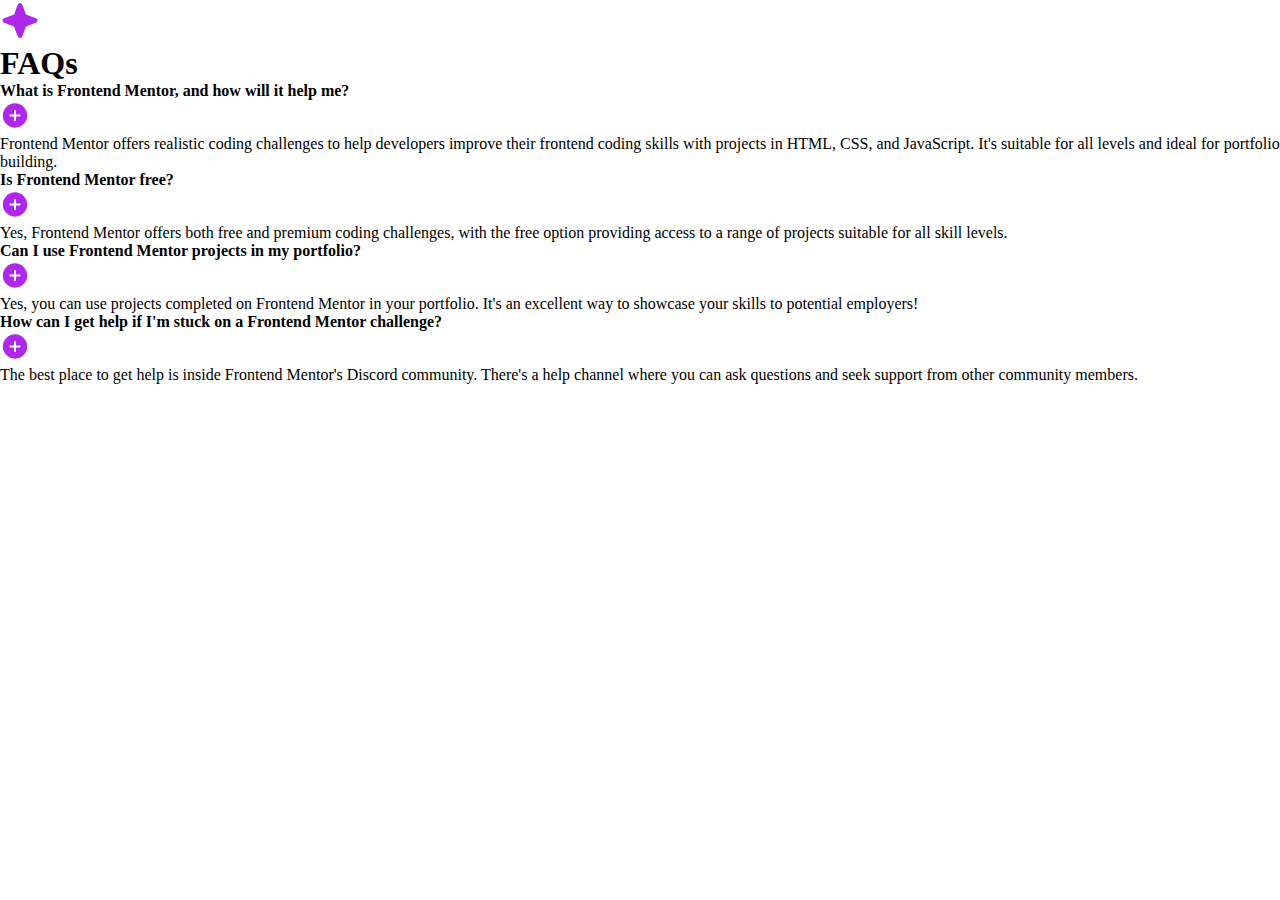
<file: faq-accordion-main/page/index.html>
<!DOCTYPE html>
<html lang="en">
<head>
  <meta charset="UTF-8">
  <meta name="viewport" content="width=device-width, initial-scale=1.0"> <!-- displays site properly based on user's device -->

  <link rel="icon" type="image/png" sizes="32x32" href="./assets/images/favicon-32x32.png">
  
  <title>FAQ accordion</title>
  <link rel="stylesheet" href="style.css">
</head>
<body>
  <main>
    <section>

      <img src="../assets/images/icon-star.svg" alt="star" >
      <h1>FAQs</h1>

      <section class="pergunta1">
        <div>
          <p><b>What is Frontend Mentor, and how will it help me?</b></p>
          <img src="../assets/images/icon-plus.svg" alt="plus">
        </div>
          <p>
            Frontend Mentor offers realistic coding challenges to help developers improve their 
            frontend coding skills with projects in HTML, CSS, and JavaScript. It's suitable for 
            all levels and ideal for portfolio building.
          </p>
      </section>

      <section class="pergunta2">
        <div>
          <p><b>Is Frontend Mentor free?</b></p>
          <img src="../assets/images/icon-plus.svg" alt="plus">
        </div>
          <p>
            Yes, Frontend Mentor offers both free and premium coding challenges, with the free 
            option providing access to a range of projects suitable for all skill levels.
          </p>
      </section>

      <section class="pergunta3">
        <div>
          <p><b>Can I use Frontend Mentor projects in my portfolio?</b></p>
          <img src="../assets/images/icon-plus.svg" alt="plus">
        </div>
          <p>
            Yes, you can use projects completed on Frontend Mentor in your portfolio. It's an excellent
            way to showcase your skills to potential employers!
          </p>
      </section>

      <section class="pergunta4">
        <div>
          <p><b> How can I get help if I'm stuck on a Frontend Mentor challenge?</b></p>
          <img src="../assets/images/icon-plus.svg" alt="plus">
        </div>
          <p>
            The best place to get help is inside Frontend Mentor's Discord community. There's a help 
            channel where you can ask questions and seek support from other community members.
          </p>
      </section>

    </section>
    
  </main>

<script src=""></script>

</body>
</html>
</file>
<file: faq-accordion-main/page/style.css>
*{
    margin: 0;
    padding: 0;
}
</file>
